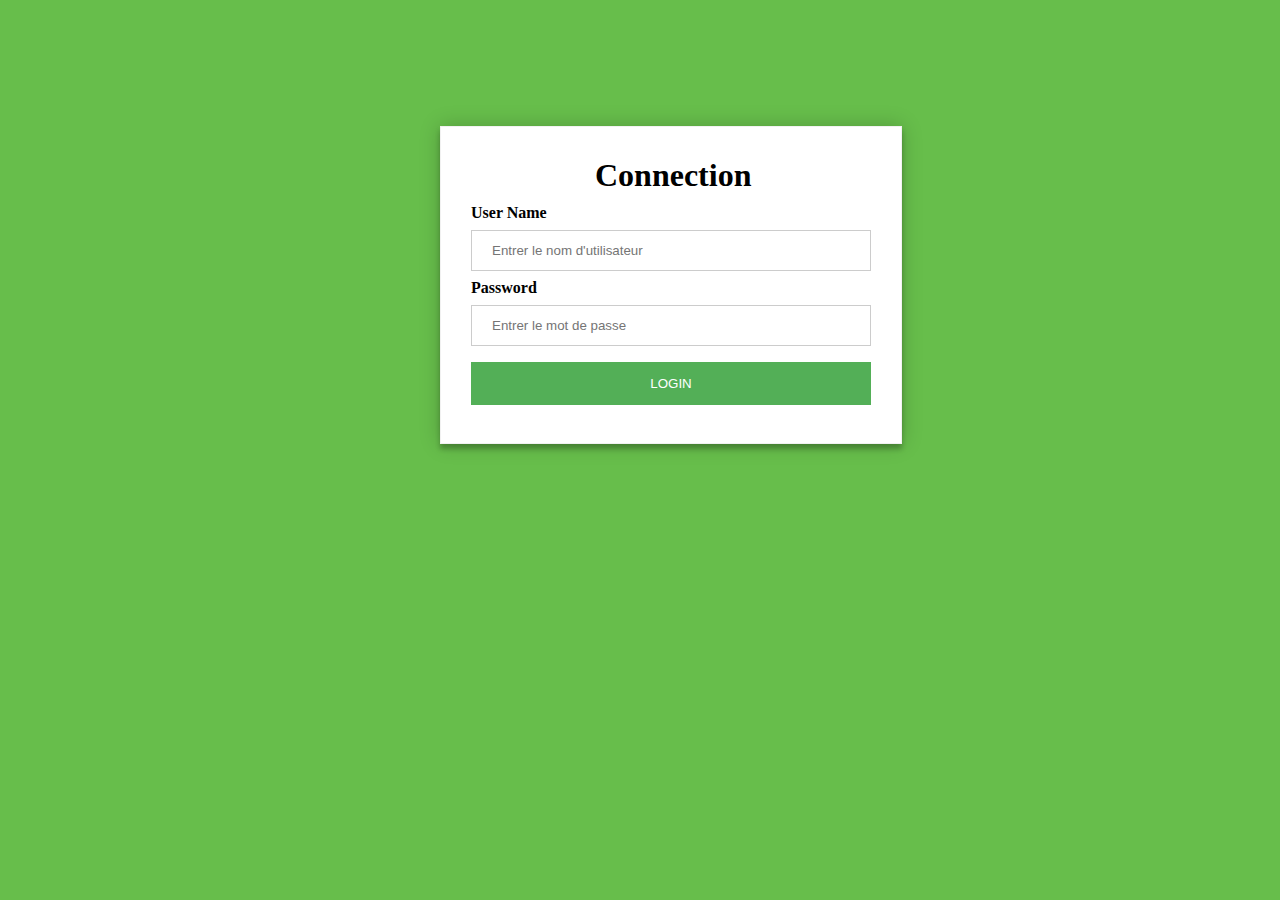
<file: DEMO DATASHARE/login_page.html>
<html>
    <head>
        <meta charset="utf-8">
        <link rel="stylesheet" href="CSS/style_login.css" media="screen" type="text/css" />
        <script src="https://ajax.googleapis.com/ajax/libs/jquery/1.7.2/jquery.min.js"></script>
    </head>
    <body>
        <div id="container">
                        
            <form >
                <h1>Connection</h1>
                
                <label><b>User Name</b></label>
                <input type="text" placeholder="Entrer le nom d'utilisateur" name="username" required>

                <label><b>Password</b></label>
                <input type="password" placeholder="Entrer le mot de passe" name="password" required>

                <input type="submit" id='submit' value='LOGIN' onclick= "setTimeout(function(){window.location.href = 'main_page.html'},1000)">

            </form>
        </div>
    </body>
</html>
</file>
<file: DEMO DATASHARE/CSS/style_login.css>
body
{
    background: #67BE4B;
}
#container{
    width:400px;
    margin:0 auto;
    margin-top:10%;
}
/* Bordered form */
form {
    width:100%;
    padding: 30px;
    border: 1px solid #f1f1f1;
    background: #fff;
    box-shadow: 0 0 20px 0 rgba(0, 0, 0, 0.2), 0 5px 5px 0 rgba(0, 0, 0, 0.24);
}
#container h1{
    width: 38%;
    margin: 0 auto;
    padding-bottom: 10px;
}

/* Full-width inputs */
input[type=text], input[type=password] {
    width: 100%;
    padding: 12px 20px;
    margin: 8px 0;
    display: inline-block;
    border: 1px solid #ccc;
    box-sizing: border-box;
}

/* Set a style for all buttons */
input[type=submit] {
    background-color: #53af57;
    color: white;
    padding: 14px 20px;
    margin: 8px 0;
    border: none;
    cursor: pointer;
    width: 100%;
}
input[type=submit]:hover {
    background-color: white;
    color: #53af57;
    border: 1px solid #53af57;
}
</file>
